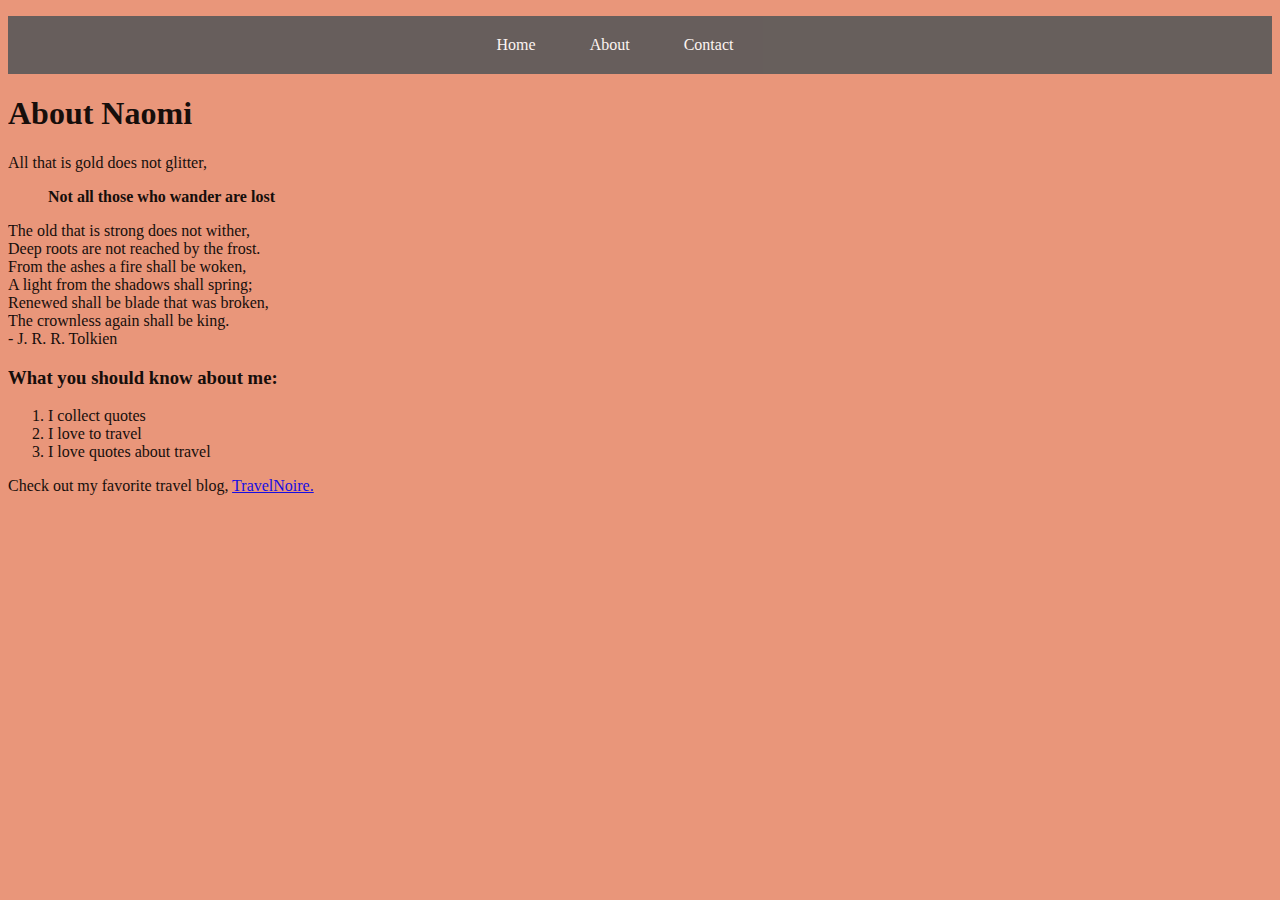
<file: about.html>
<!DOCTYPE html>
<html>
  <head>
    <meta charset="utf-8">
    <title>About</title>
    <link href="styles.css"type="text/css"rel="stylesheet"/>
    <script type="text/javascript" src="script.js"></script>
  </head>
  <body>
    <ul class="nav">
       <li><a href="index.html">Home</a></li>
       <li><a href="about.html">About</a></li>
       <li><a href="contact.html">Contact</a></li>
     </ul>
    <h1>About Naomi</h1>
      <p>All that is gold does not glitter, </p>
        <blockquote
         <p> <b>Not all those who wander are lost</b></p>
       </blockquote>
         The old that is strong does not wither,</br >
          Deep roots are not reached by the frost. </br >
          From the ashes a fire shall be woken,</br >
          A light from the shadows shall spring; </br >
        Renewed shall be blade that was broken, </br >
        The crownless again shall be king.</br >
       - J. R. R. Tolkien </p>

      <h3><b>What you should know about me:</b></h3>
      <ol>
        <li> I collect quotes</li>
        <li> I love to travel</li>
        <li> I love quotes about travel</li>
      </ol>
      <p>Check out my favorite travel blog, <a href="http://travelnoire.com">
        TravelNoire.</a></p>

  </body>
</html>
</file>
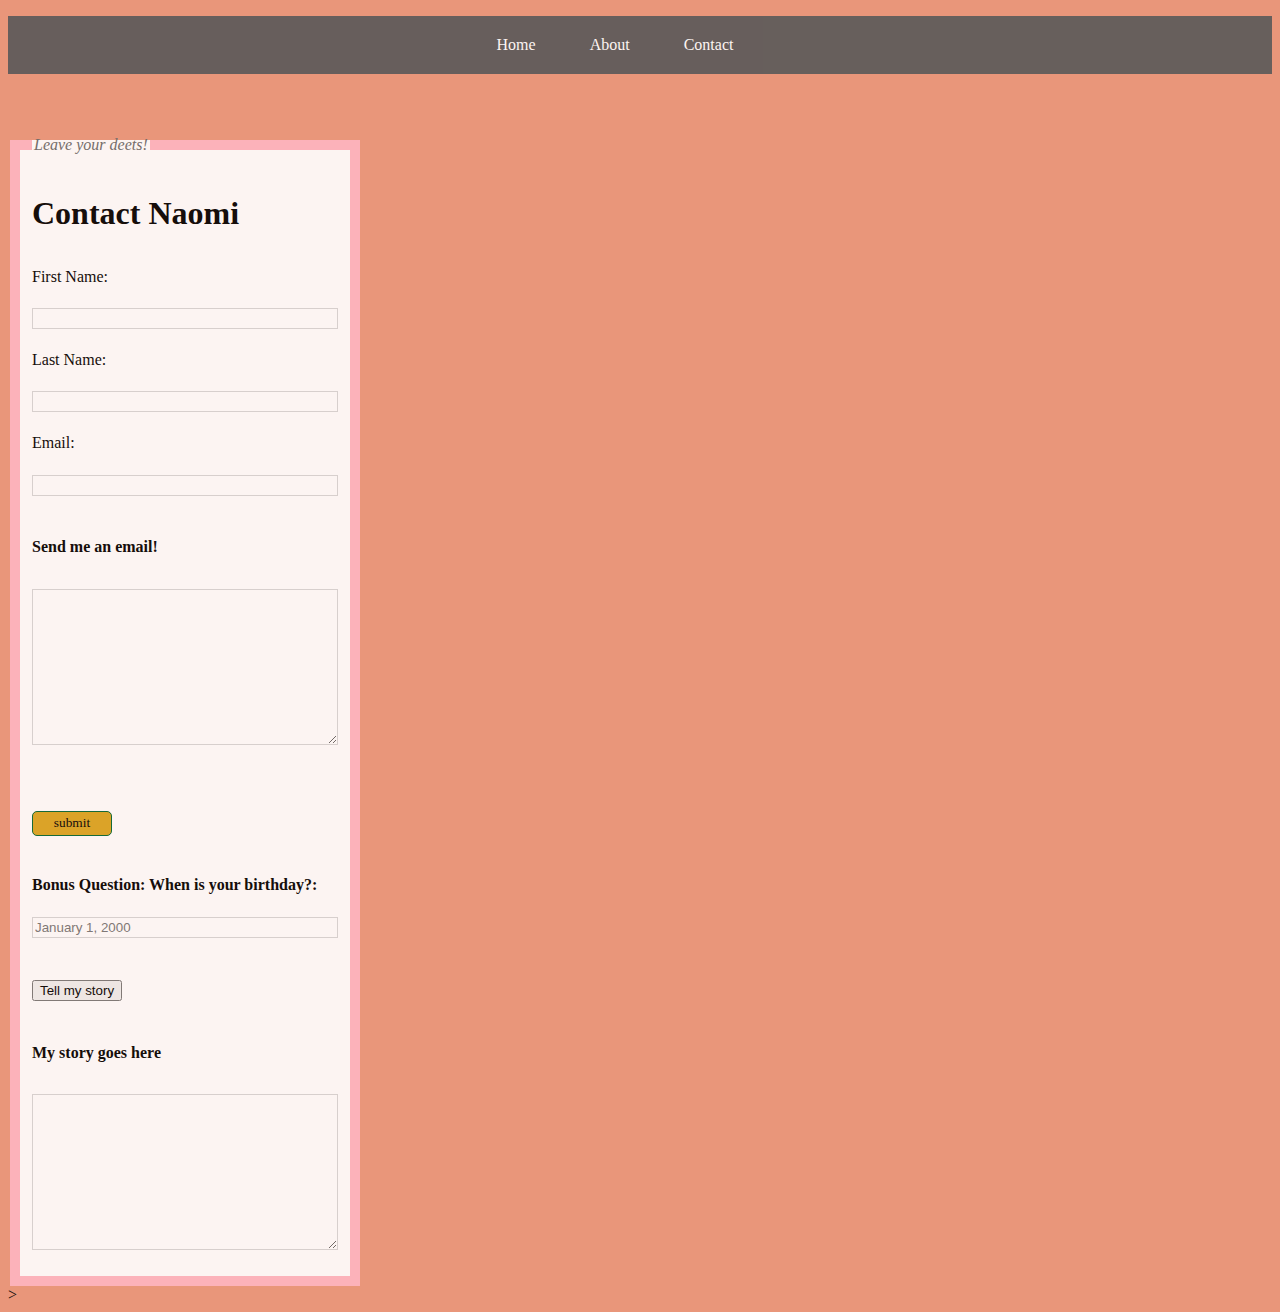
<file: contact.html>
<!DOCTYPE html>
<html>
  <head>
    <meta charset="utf-8">
    <title>Contact</title>
    <link href="styles.css"type="text/css"rel="stylesheet"/>
  <script type="text/javascript" src="script.js"></script>

  </head>
  <body>
    <ul class="nav">
       <li><a href="index.html">Home</a></li>
       <li><a href="about.html">About</a></li>
       <li><a href="contact.html">Contact</a></li>
     </ul>
    <form>
      <fieldset>
        <legend> Leave your deets!</legend>
      <h1>Contact Naomi</h1>
      <label for="first-name">First Name:</label>
      <input type="text"name="first-name"><br />
      <label for="last-name">Last Name:</label>
      <input type="text"name="last-name"><br />
      <label for="email">Email:</label>
      <input type="text"name="email"><br />
      <h4>Send me an email!</h4>
      <textarea name="message" cols="30" rows="10"placeholder="Enter a message here">

      </textarea><br />

      <input type="submit" name="submit" value="submit"
    </form>
    <form id="bday">
      <h4> Bonus Question: When is your birthday?:
      <input type="text"name="txtbirthday" placeholder="January 1, 2000">
     </h4>
      <input type="button" value= "Tell my story" onClick="Birthdayclub()"><br />


      <h4>My story goes here</h4>
      <textarea id ="messageBox" cols="30" rows="10">
      </textarea>
    </fieldset>
>
    </form>

  </body>
</html>
</file>
<file: styles.css>
body{background-color:darksalmon;
opacity:0.9;}
p#travel{color:green;}
.container {color:yellow;}
header{background-color:mistyrose;
width:"100%";
height:"200px";
font-family: 'Open Sans Condensed', sans-serif;}
blockquote{
font-family: 'Lobster', cursive;}
img{border: 5px solid mistyrose;
    border-radius: 4px;
    padding: 5px;
    width: 300px;
    box-shadow: 3px 3px 1px #ccc;
    -webkit-box-shadow: 3px 3px 1px #ccc;
    -moz-box-shadow: 3px 3px 1px #ccc;}
fieldset{width:100px;
margin-top:50px;
border: 10px solid #ffb6c1;
background-color: #ffffff;
line-height:2.6em;}
legend{font-style:italic;
color:#696969;}
input[type="text"]{
  width: 300px;
  border: 1px solid #d6d6d6;
  padding: 2px;
  outline: none;
}
textarea{width: 300px;
border: 1px solid #d6d6d6;
padding: 2px;
outline: none;}
    input[type="submit"] {
        border-radius: 5px;
        border: 1px solid #006633;
        width: 80px;
        height:25px;
        font-family: Tahoma;
        background-color: goldenrod;
      margin-top: 50px;}
        input[type="submit"]:hover{
          border:1px solid #006633;
          background-color: #00cc33;
          color: #ffffff;
          cursor: move;
        }
.nav {background-color: #595959;
color: #ffffff;
list-style:none;
text-align:center;
padding: 20px 0 20px 0;}

.nav > li{
  display:inline-block;
  padding-right: 50px;
}

.nav > li > a{
  text-decoration: none;
  color: #ffffff;
}

.nav > li > a:hover{
  color: #c1c1c1;
}
</file>
